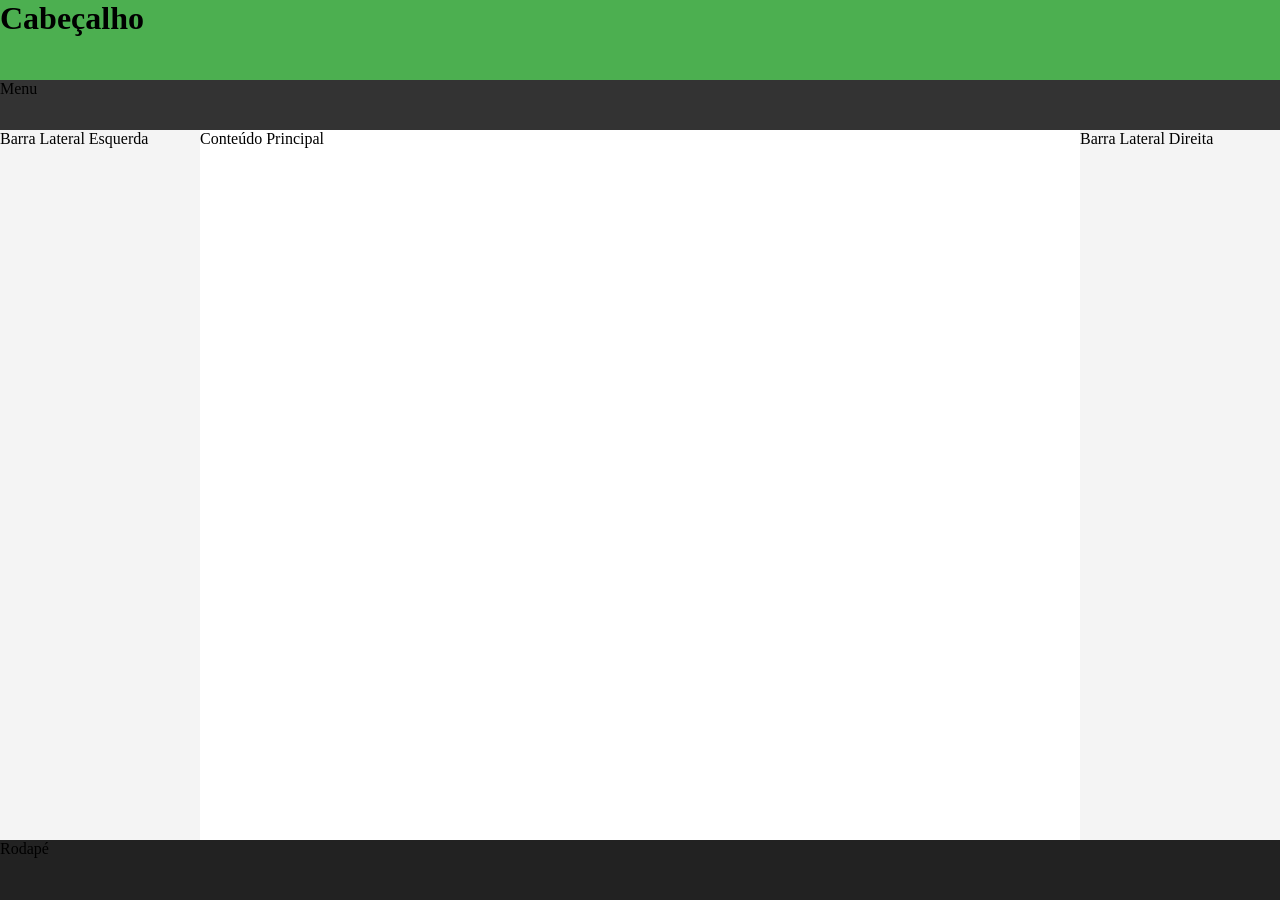
<file: index03.html>
<!DOCTYPE html>
<html lang="pt-BR">
<head>
    <meta charset="UTF-8">
    <meta name="viewport" content="width=device-width, initial-scale=1.0">
    <title>Layout com Grid</title>
    <link rel="stylesheet" href="style03.css">
</head>
<body>

    <header>
        <h1>Cabeçalho</h1>
    </header>

    <nav>
        <p>Menu</p>
    </nav>

    <aside class="sidebar-left">
        <p>Barra Lateral Esquerda</p>
    </aside>

    <main>
        <p>Conteúdo Principal</p>
    </main>

    <aside class="sidebar-right">
        <p>Barra Lateral Direita</p>
    </aside>

    <footer>
        <p>Rodapé</p>
    </footer>

</body>
</html>
</file>
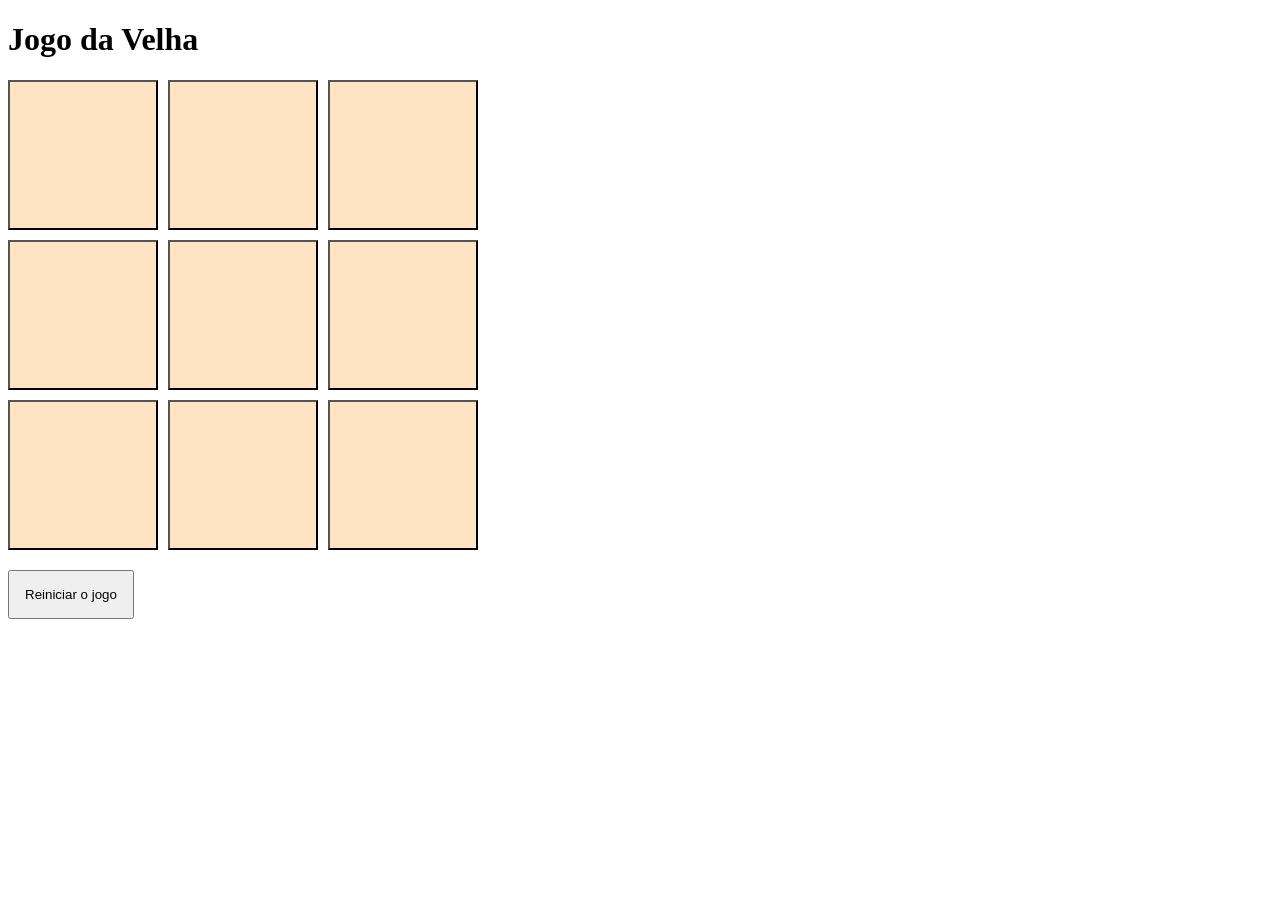
<file: indexGame.html>
<!DOCTYPE html>
<html>
<head>
<meta charset="UTF-8">
<meta name="viewport" content="width=device-width, initial-scale=1.0">
<title>Aula Javascript</title>
<style>
    .tabuleiro {
      display: grid;
      grid-template-columns: repeat(3,150px);
      gap: 10px;      
    }

    .celula {
        display: flex;
        background-color: bisque;
        width: 150px;
        height: 150px;
        justify-content: center;
        align-items: center;
        font-size: 46px;
        cursor: pointer;
    }

    #botaoReiniciar {
        margin-top: 20px;
        padding: 15px;
    }

</style>
</head>
<body>
    <h1>Jogo da Velha</h1>
    <div id="tabuleiro-jogo" class="tabuleiro">
        <button class="celula"></button>
        <button class="celula"></button>
        <button class="celula"></button>
        <button class="celula"></button>
        <button class="celula"></button>
        <button class="celula"></button>
        <button class="celula"></button>
        <button class="celula"></button>
        <button class="celula"></button>
    </div>
        <button id="botaoReiniciar">Reiniciar o jogo</button>

    <script src="scriptGame.js"></script>
</body>
</html>
</file>
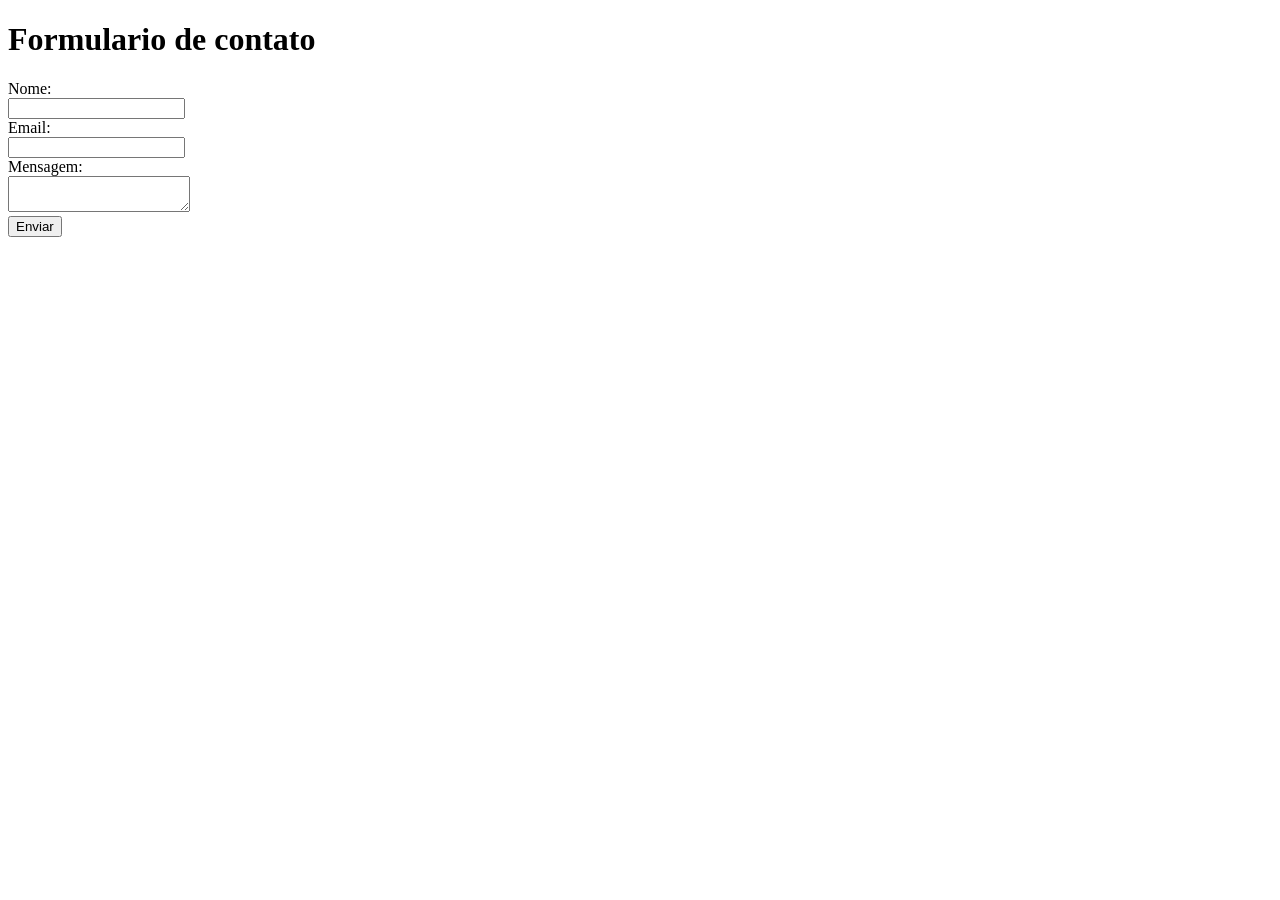
<file: indexValidate.html>
<!DOCTYPE html>
<html>
<head>
<meta charset="UTF-8">
<meta name="viewport" content="width=device-width, initial-scale=1.0">
<title>Aula Javascript</title>
<style>
    label, button {
        display: block;
    }
</style>
</head>
<body>
    <h1>Formulario de contato</h1>

    <form id="contactForm">
        <label for="name">Nome:</label>
        <input type="text" id="name" required maxlength="256" />

        <label for="email">Email:</label>
        <input type="email" id="email" required maxlength="356" />

        <label for="message">Mensagem:</label>
        <textarea id="message" required></textarea>

        <button type="submit">Enviar</button>
    </form>

    <script src="scriptValidate.js"></script>
</body>
</html>
</file>
<file: style03.css>
* {
    margin: 0;
    padding: 0;
    box-sizing: border-box;
}

body {
    display: grid;
    grid-template-areas:
        "header header header"
        "menu menu menu"
        "sidebar-left main sidebar-right"
        "footer footer footer";
    grid-template-columns: 200px 1fr 200px;
    grid-template-rows: 80px 50px 1fr 60px;
    height: 100vh;
}

/* Cabeçalho */
header {
    grid-area: header;
    background-color: #4CAF50;
}

/* Menu */
nav {
    grid-area: menu;
    background-color: #333;
}

/* Barra lateral esquerda */
.sidebar-left {
    grid-area: sidebar-left;
    background-color: #f4f4f4;
}

/* Conteúdo principal */
main {
    grid-area: main;
    background-color: #ffffff;
}

/* Barra lateral direita */
.sidebar-right {
    grid-area: sidebar-right;
    background-color: #f4f4f4;
}

/* Rodapé */
footer {
    grid-area: footer;
    background-color: #222;
}
</file>
